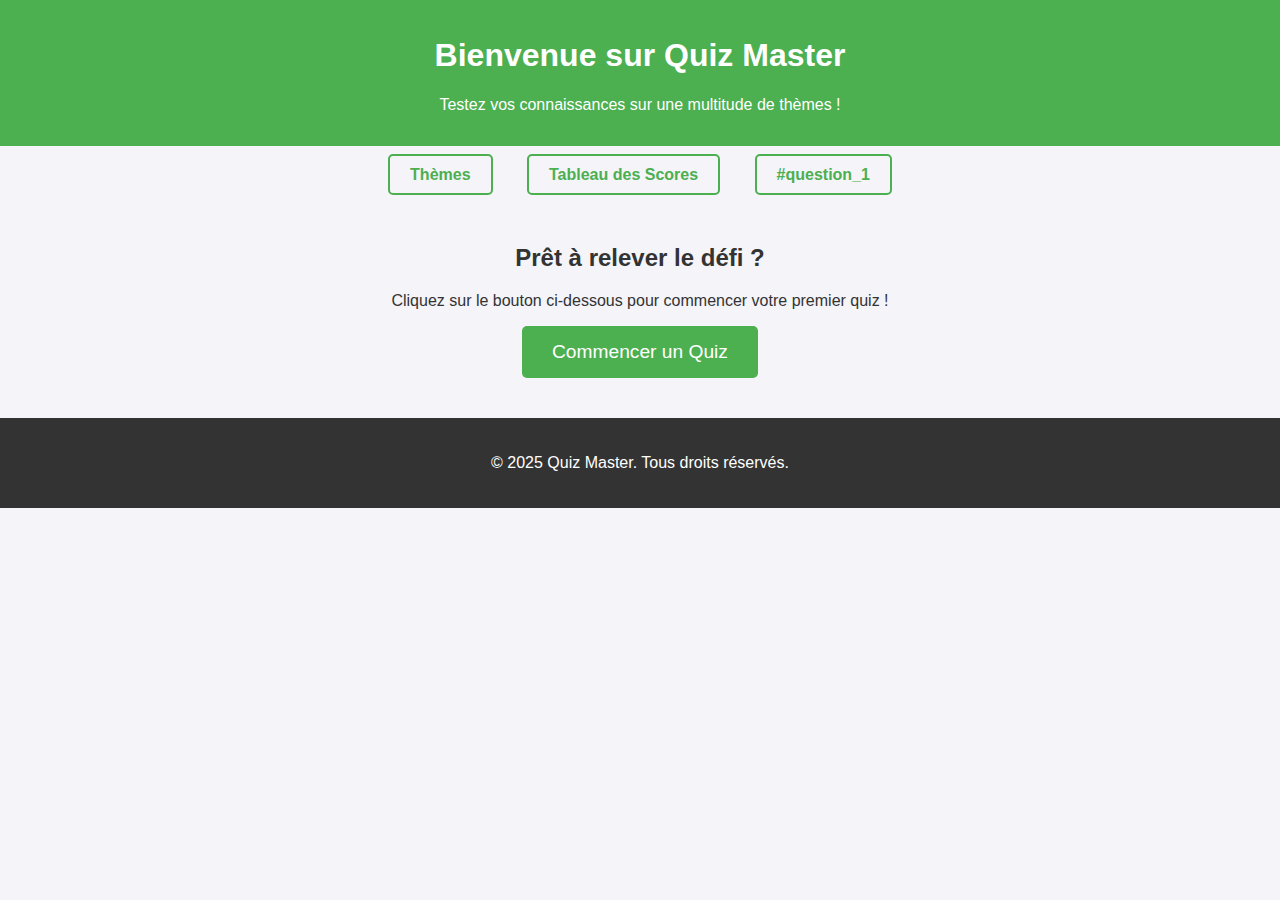
<file: index.html>
<!DOCTYPE html>
<html lang="fr">
<head>
    <meta charset="UTF-8">
    <meta name="viewport" content="width=device-width, initial-scale=1.0">
    <title>Quiz Master - Accueil</title>
    <style>
        body {
            font-family: Arial, sans-serif;
            margin: 0;
            padding: 0;
            background-color: #f4f4f9;
            color: #333;
        }
        header {
            background-color: #4CAF50;
            color: white;
            padding: 1em 0;
            text-align: center;
        }
        nav {
            text-align: center;
            margin: 20px 0;
        }
        nav a {
            text-decoration: none;
            color: #4CAF50;
            font-weight: bold;
            margin: 0 15px;
            padding: 10px 20px;
            border: 2px solid #4CAF50;
            border-radius: 5px;
            transition: background-color 0.3s, color 0.3s;
        }
        nav a:hover {
            background-color: #4CAF50;
            color: white;
        }
        .container {
            max-width: 800px;
            margin: 0 auto;
            text-align: center;
            padding: 20px;
        }
        .btn-start {
            background-color: #4CAF50;
            color: white;
            padding: 15px 30px;
            font-size: 1.2em;
            border: none;
            border-radius: 5px;
            cursor: pointer;
            transition: background-color 0.3s;
        }
        .btn-start:hover {
            background-color: #45a049;
        }
        footer {
            text-align: center;
            padding: 20px 0;
            background-color: #333;
            color: white;
            margin-top: 20px;
        }
    </style>
</head>
<body>
    <header>
        <h1>Bienvenue sur Quiz Master</h1>
        <p>Testez vos connaissances sur une multitude de thèmes !</p>
    </header>

    <nav>
        <a href="#themes">Thèmes</a>
        <a href="#scores">Tableau des Scores</a>
        <a href="question_1.html">#question_1</a>
    </nav>

    <div class="container">
        <h2>Prêt à relever le défi ?</h2>
        <p>Cliquez sur le bouton ci-dessous pour commencer votre premier quiz !</p>
        <button class="btn-start" onclick="location.href='quiz.html'">Commencer un Quiz</button>
    </div>

    <footer>
        <p>&copy; 2025 Quiz Master. Tous droits réservés.</p>
    </footer>
</body>
</html>
</file>
